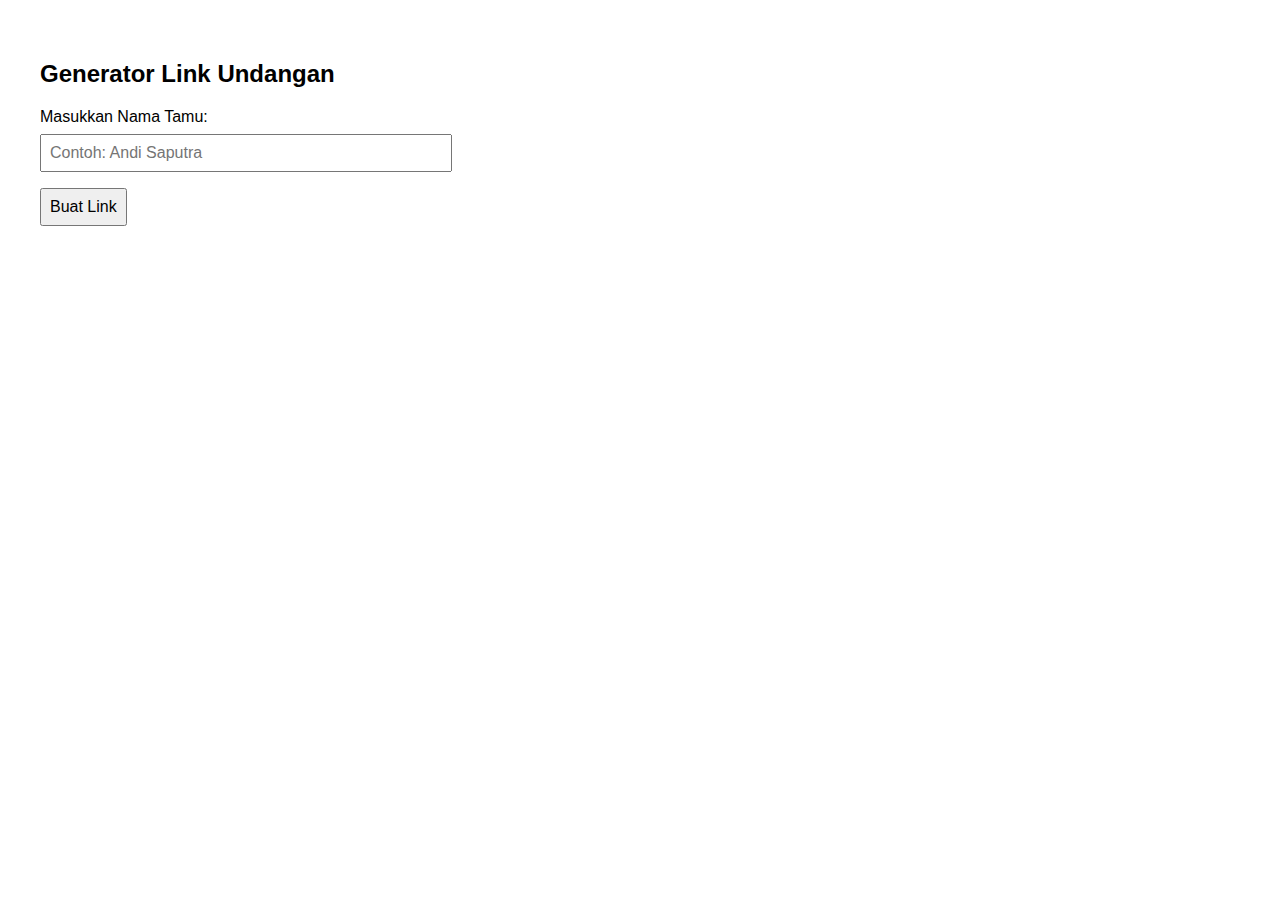
<file: generate.html>
<!DOCTYPE html>
<html lang="id">
<head>
  <meta charset="UTF-8" />
  <title>Generator Link Undangan</title>
  <style>
    body { font-family: sans-serif; padding: 2rem; }
    input, button { padding: 0.5rem; font-size: 1rem; margin: 0.5rem 0; }
    .result { margin-top: 1rem; }
  </style>
</head>
<body>

  <h2>Generator Link Undangan</h2>
  <label>Masukkan Nama Tamu:</label><br/>
  <input type="text" id="nama" placeholder="Contoh: Andi Saputra" size="40" />
  <br/>
  <button onclick="generate()">Buat Link</button>

  <div class="result" id="hasil"></div>

  <script>
    function generate() {
      const nama = document.getElementById("nama").value;
      const encoded = encodeURIComponent(nama.trim());
      const link = `https://ogisatria.github.io/gexxinvitation/?to=${encoded}`;
      document.getElementById("hasil").innerHTML =
        `<p>Link Undangan:</p><a href="${link}" target="_blank">${link}</a>`;
    }
  </script>

</body>
</html>
</file>
